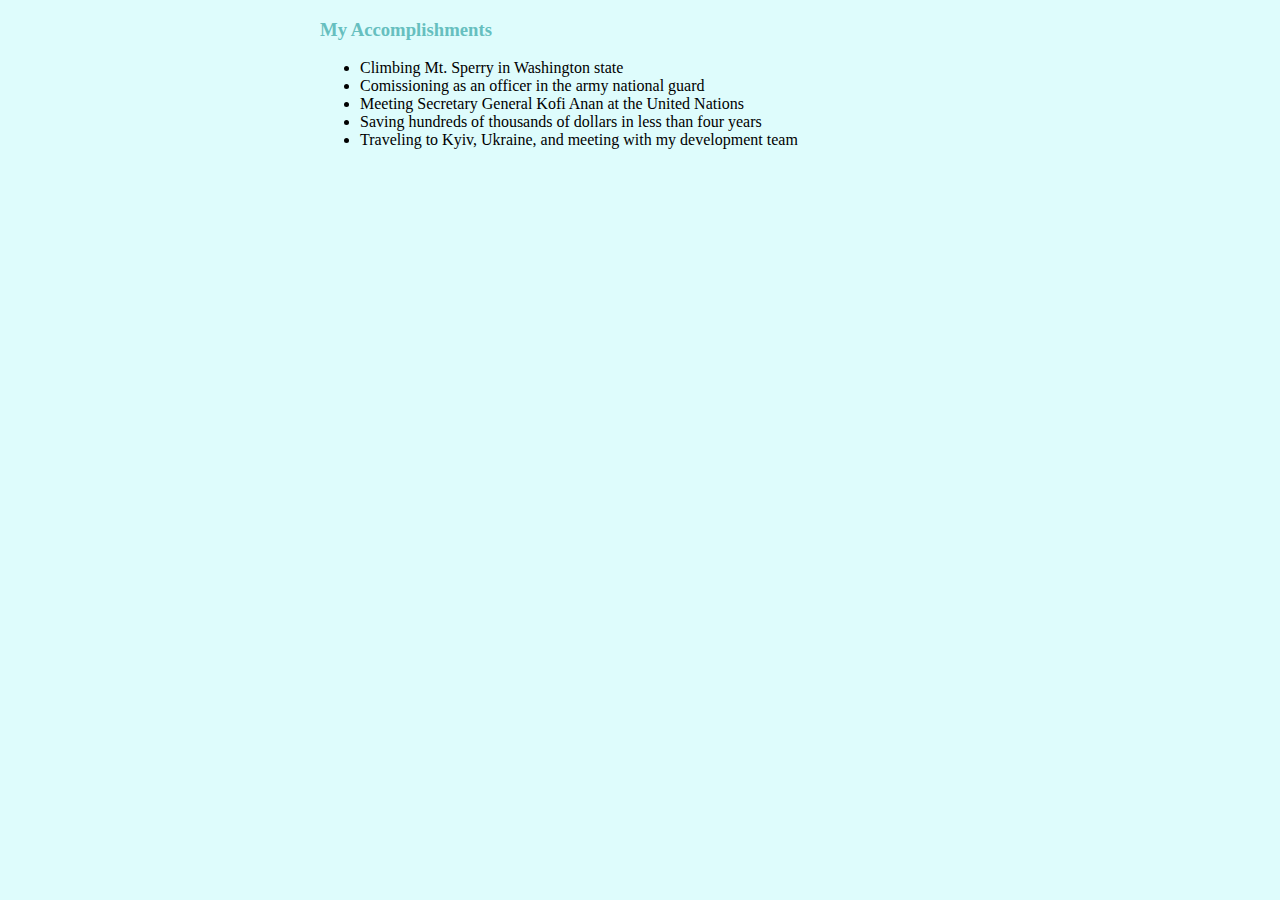
<file: My Accomplishments.html>
<!DOCTYPE html>
<html lang="en" dir="ltr">

<head>
  <meta charset="utf-8">
  <title>Skipper's Accomplishments</title>
  <link rel="stylesheet" href="css/styles.css">
</head>

<body class="content">
  <p>
    <h3>My Accomplishments</h3>
    <ul>
      <li>Climbing Mt. Sperry in Washington state</li>
      <li>Comissioning as an officer in the army national guard</li>
      <li>Meeting Secretary General Kofi Anan at the United Nations</li>
      <li>Saving hundreds of thousands of dollars in less than four years</li>
      <li>Traveling to Kyiv, Ukraine, and meeting with my development team</li>
    </ul>
  </p>
</body>

</html>
</file>
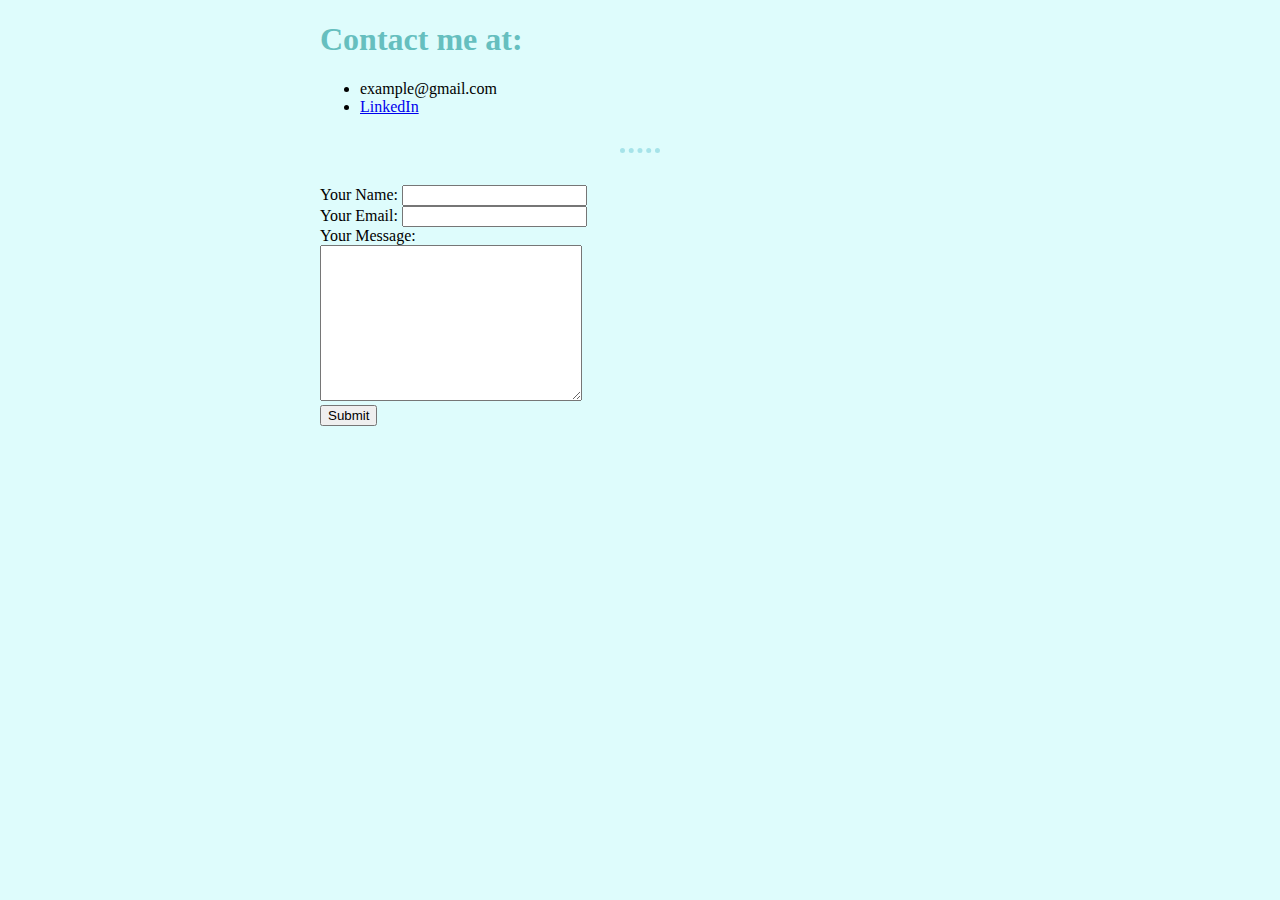
<file: My Contacts.html>
<!DOCTYPE html>
<html lang="en" dir="ltr">

<head>
  <meta charset="utf-8">
  <title>Skipper's Contact Info</title>
  <link rel="stylesheet" href="css/styles.css">
</head>

<body class="content">
  <p>
    <h1>Contact me at:</h1>
    <ul>
      <li>example@gmail.com</li>
      <li><a href="https://www.linkedin.com/in/skipper-d-85b7bb170/">LinkedIn</a></li>
    </ul>
  </p>
  <hr>
  <form class="" action="mailto:skipperdavies@gmail.com" method="post enctype=" text/plain"> <label>Your Name:</label>
    <input type="text" name="yourName" value="">
    <br>
    <label>Your Email:</label>
    <input type="email" name="yourEmail" value="">
    <br>
    <label>Your Message:</label>
    <br>
    <textarea name="yourMessage" rows="10" cols="30"></textarea>
    <br>
    <input type="submit" name="">
  </form>
</body>

</html>
</file>
<file: css/styles.css>
.content{
    max-width: 50%;
    margin: auto;
  }
  body{
    background-color: #defcfc;
  }
  hr{
    border-style: dotted none none;
    border-top-width: thick;
    width: 40px;
    margin: 5% auto;
    color: #a6e3e9;
  }
  img{
    border: 2px solid #66BFBF;
    height: 60px;
    border-radius: 50%

  }
  h1{
    color: #66BFBF;
  }
  h3{
    color: #66BFBF;
  }
</file>
